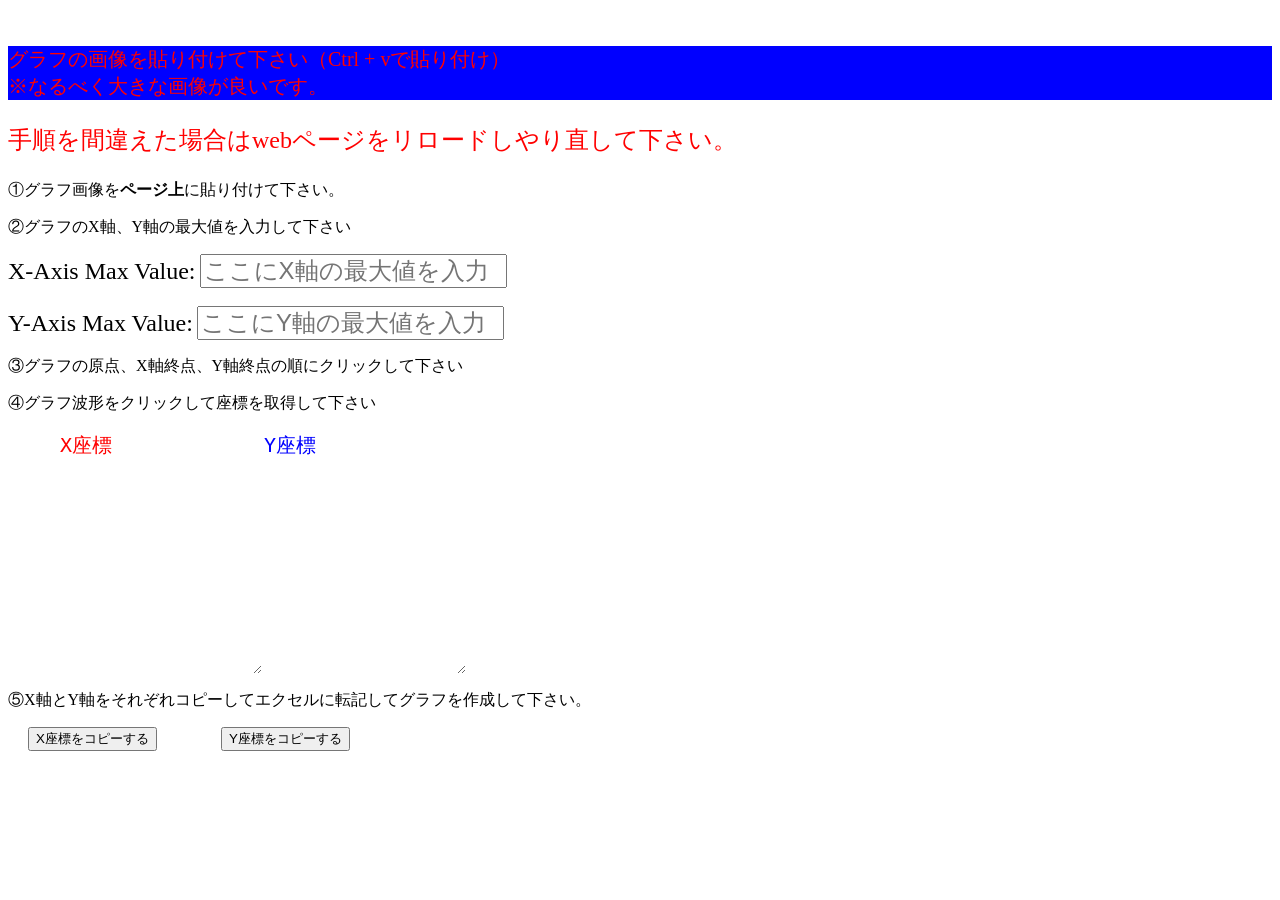
<file: index.html>
<!DOCTYPE html>
<html lang="ja">
<head>
  <meta charset="UTF-8">
  <meta name="viewport" content="width=device-width, initial-scale=1.0">
  <title>グラフの読み取り</title>
  <link rel="stylesheet" href="Presentation.css">
</head>
<body>

    <img id="container">

  <div id="headder">
    <p>
      グラフの画像を貼り付けて下さい（Ctrl + vで貼り付け）
      <br>※なるべく大きな画像が良いです。
    </p>
  </div>
  
  <p id="attention">手順を間違えた場合はwebページをリロードしやり直して下さい。</p>
  <p>①グラフ画像を<span>ページ上</span>に貼り付けて下さい。</p>
  <p>②グラフのX軸、Y軸の最大値を入力して下さい</p>
  <label>X-Axis Max Value:</label>
  <input type="number" id="inputX" placeholder="ここにX軸の最大値を入力">
  <br><br>
  <label>Y-Axis Max Value:</label>
  <input type="number" id="inputY" placeholder="ここにY軸の最大値を入力">
  <p>③グラフの原点、X軸終点、Y軸終点の順にクリックして下さい</p>
  <p>④グラフ波形をクリックして座標を取得して下さい</p>
  
  <div id="div-container">
    <textarea id="click-coordinatesX" cols="30" rows="10">X座標

</textarea>
    <textarea id="click-coordinatesY" cols="30" rows="10">Y座標

</textarea>
  </div>


  <p>⑤X軸とY軸をそれぞれコピーしてエクセルに転記してグラフを作成して下さい。</p>
  <button id="get-xcoord">X座標をコピーする</button>
  <button id="get-ycoord">Y座標をコピーする</button>

  <script src="Presentation.js"></script>
</body>
</html>
</file>
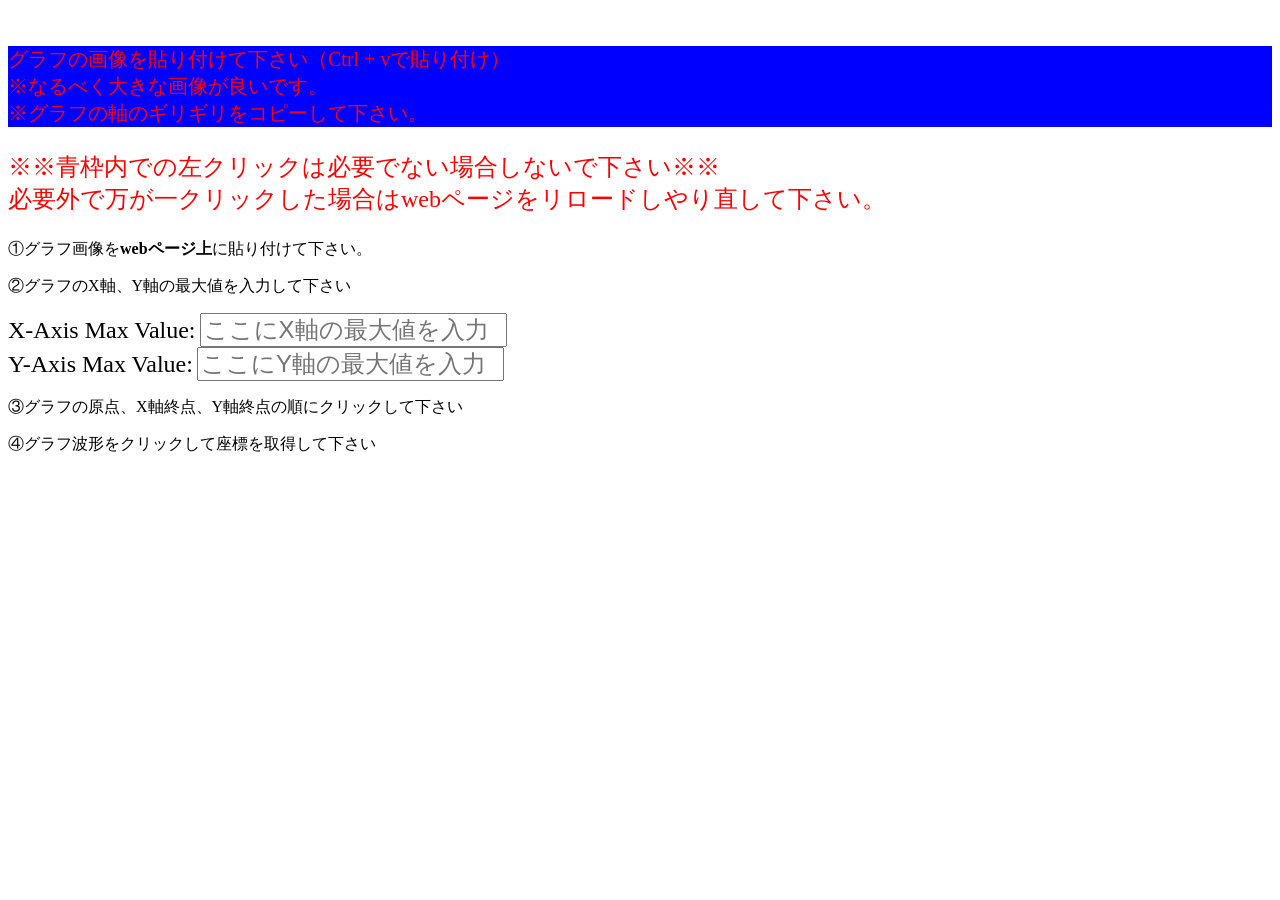
<file: Presentation.html>
<!DOCTYPE html>
<html lang="ja">
<head>
  <meta charset="UTF-8">
  <meta name="viewport" content="width=device-width, initial-scale=1.0">
  <title>グラフの読み取り</title>
  <link rel="stylesheet" href="Presentation.css">
</head>
<body>

    <img id="container">

  <div id="headder">
    <p>
      グラフの画像を貼り付けて下さい（Ctrl + vで貼り付け）
      <br>※なるべく大きな画像が良いです。
      <br>※グラフの軸のギリギリをコピーして下さい。
    </p>
  </div>
  
  <p id="attention">※※青枠内での左クリックは必要でない場合しないで下さい※※ <br>必要外で万が一クリックした場合はwebページをリロードしやり直して下さい。</p>
  <p>①グラフ画像を<span>webページ上</span>に貼り付けて下さい。</p>
  <p>②グラフのX軸、Y軸の最大値を入力して下さい</p>
  <label>X-Axis Max Value:</label>
  <input type="number" id="inputX" placeholder="ここにX軸の最大値を入力">
  <br>
  <label>Y-Axis Max Value:</label>
  <input type="number" id="inputY" placeholder="ここにY軸の最大値を入力">
  <p>③グラフの原点、X軸終点、Y軸終点の順にクリックして下さい</p>
  <p>④グラフ波形をクリックして座標を取得して下さい</p>
  
  
  <div id="getCoordinate"></div>

  <script src="Presentation.js"></script>
</body>
</html>
</file>
<file: Presentation.css>
#headder {
  background-color: blue;
}
div p {
  color: red;
  font-size: 20px
}

#attention {
  color: red;
  font-size: 24px;
}

span {
  font-weight: bold;
}

label {
  font-size: 24px;
}

input {
  font-size: 24px;
}


#div-container {
  display: flex;
}

textarea {
  border: none;
  font-size: 20px;
}

#click-coordinatesX {
  width: 200px;
  color: red;
  margin-left: 50px;
}

#click-coordinatesY {
  width: 200px;
  color: blue;
}

button {
  cursor: pointer;
}

#get-xcoord {
  margin-left: 20px;
}

#get-ycoord {
  margin-left: 60px;
}
</file>
